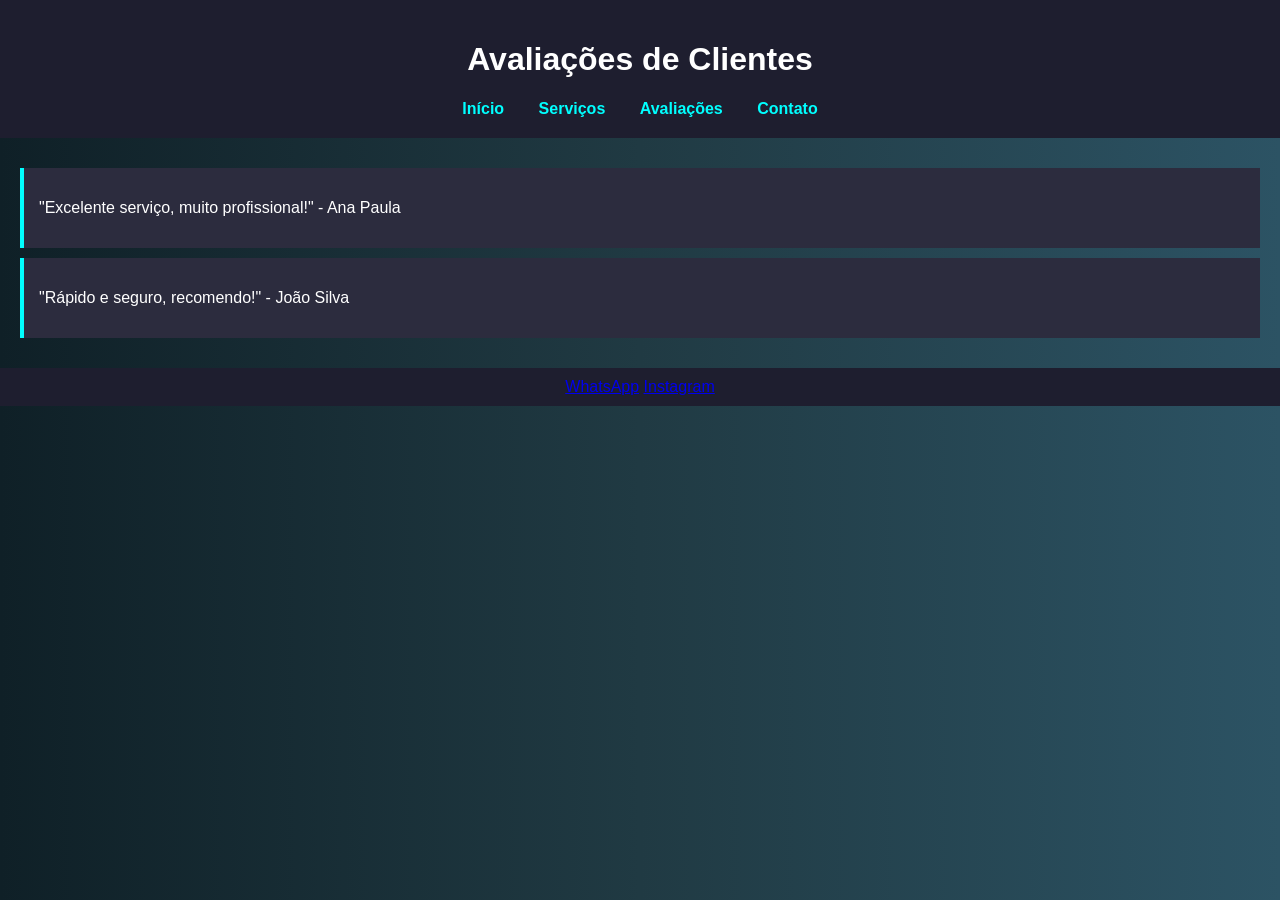
<file: avaliacoes.html>
<!DOCTYPE html>
<html lang="pt-BR">
<head>
    <meta charset="UTF-8">
    <title>Avaliações - JFM</title>
    <link rel="stylesheet" href="styles.css">
</head>
<body>
    <header>
        <h1>Avaliações de Clientes</h1>
        <nav>
            <a href="index.html">Início</a>
            <a href="servicos.html">Serviços</a>
            <a href="avaliacoes.html">Avaliações</a>
            <a href="contato.html">Contato</a>
        </nav>
    </header>
    <main>
        <div class="comentario">
            <p>"Excelente serviço, muito profissional!" - Ana Paula</p>
        </div>
        <div class="comentario">
            <p>"Rápido e seguro, recomendo!" - João Silva</p>
        </div>
    </main>
    <footer>
        <a href="https://wa.me/message/NH3SJDWZOK2UO1" target="_blank">WhatsApp</a>
        <a href="https://www.instagram.com/jfm_tubulacoes_de_gas" target="_blank">Instagram</a>
    </footer>
</body>
</html>
</file>
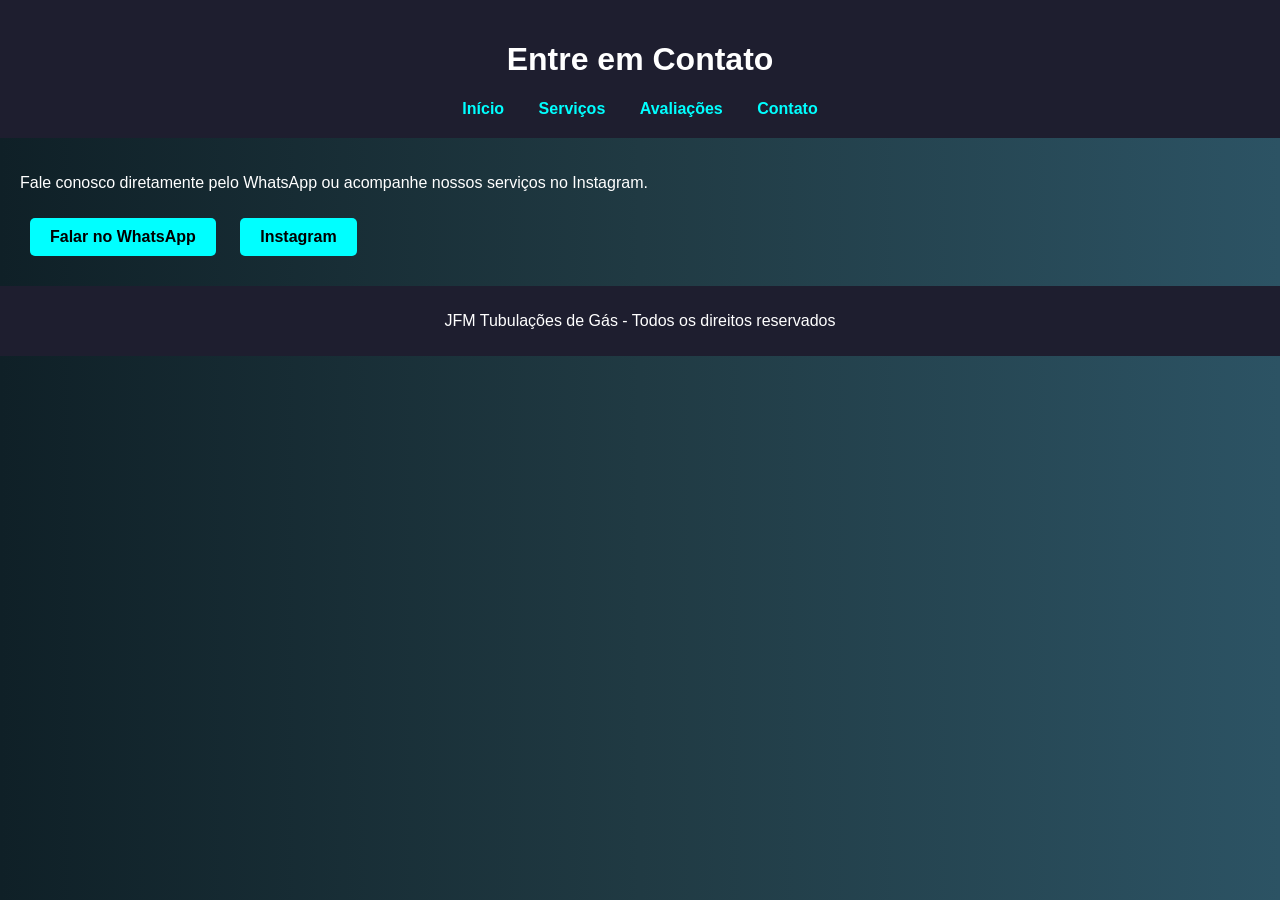
<file: contato.html>
<!DOCTYPE html>
<html lang="pt-BR">
<head>
    <meta charset="UTF-8">
    <title>Contato - JFM</title>
    <link rel="stylesheet" href="styles.css">
</head>
<body>
    <header>
        <h1>Entre em Contato</h1>
        <nav>
            <a href="index.html">Início</a>
            <a href="servicos.html">Serviços</a>
            <a href="avaliacoes.html">Avaliações</a>
            <a href="contato.html">Contato</a>
        </nav>
    </header>
    <main>
        <p>Fale conosco diretamente pelo WhatsApp ou acompanhe nossos serviços no Instagram.</p>
        <a class="botao" href="https://wa.me/message/NH3SJDWZOK2UO1" target="_blank">Falar no WhatsApp</a>
        <a class="botao" href="https://www.instagram.com/jfm_tubulacoes_de_gas" target="_blank">Instagram</a>
    </main>
    <footer>
        <p>JFM Tubulações de Gás - Todos os direitos reservados</p>
    </footer>
</body>
</html>
</file>
<file: styles.css>
body {
    font-family: 'Arial', sans-serif;
    margin: 0;
    background: linear-gradient(to right, #0f2027, #203a43, #2c5364);
    color: white;
}
header {
    background-color: #1e1e2f;
    padding: 20px;
    text-align: center;
}
nav a {
    margin: 0 15px;
    color: #00ffff;
    text-decoration: none;
    font-weight: bold;
}
main {
    padding: 20px;
}
.gallery img {
    width: 30%;
    margin: 1%;
    border: 2px solid #00ffff;
    border-radius: 10px;
}
footer {
    background-color: #1e1e2f;
    padding: 10px;
    text-align: center;
}
.botao {
    display: inline-block;
    margin: 10px;
    padding: 10px 20px;
    background: #00ffff;
    color: #000;
    text-decoration: none;
    border-radius: 5px;
    font-weight: bold;
}
.comentario {
    background-color: #2c2c3e;
    padding: 15px;
    border-left: 4px solid #00ffff;
    margin: 10px 0;
}
</file>
